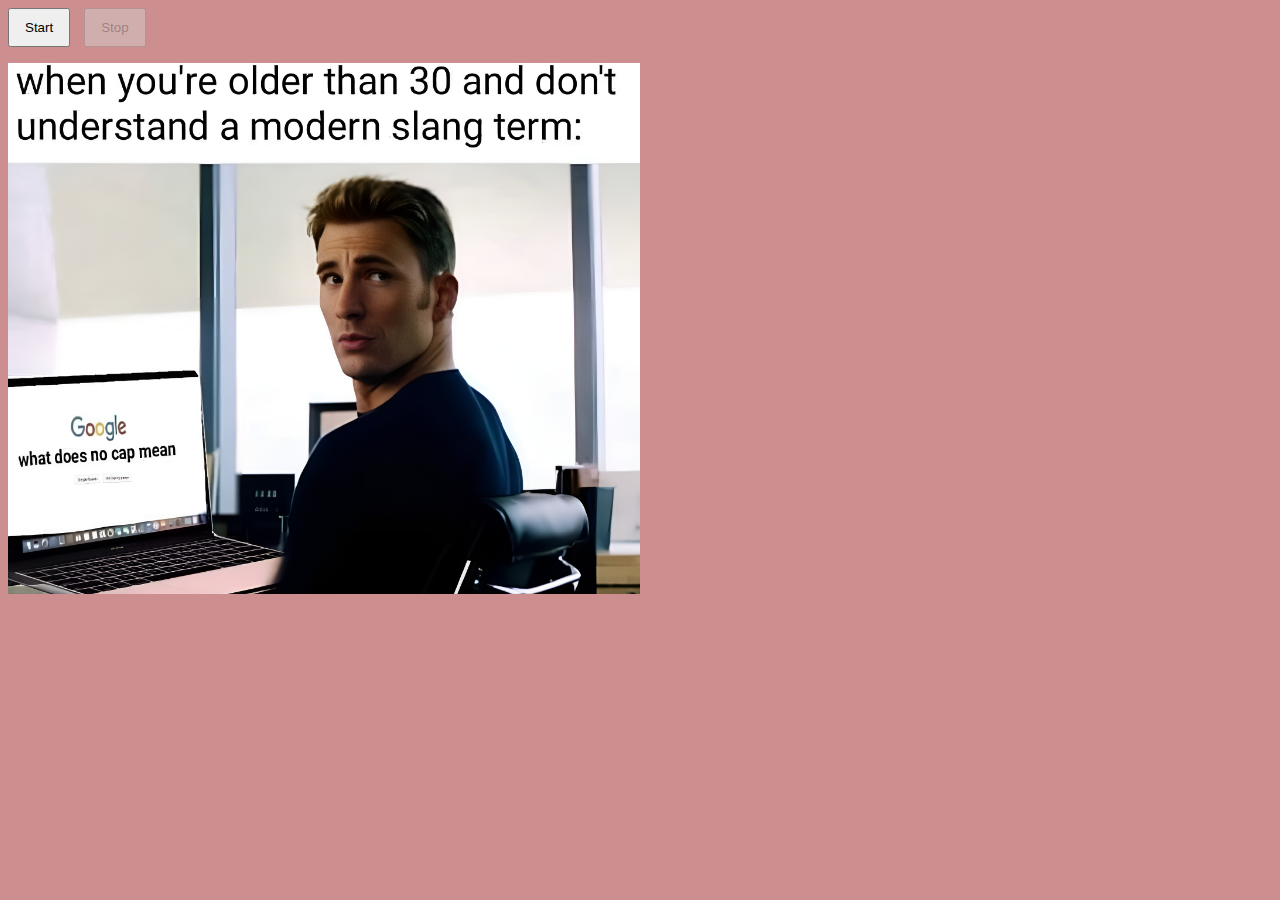
<file: Assignment 1.2/index.html>
<!DOCTYPE html>
<!-- Modified by [Your Name] -->
<html lang="en">
<head>
    <meta charset="UTF-8">
    <meta name="viewport" content="width=device-width, initial-scale=1.0">
    <title>This is my index page. LOOK AT IT!</title>
    <link rel="stylesheet" href="main.css">
    <style>
        /* Adding some styles for buttons and the image container for a better UX */
        #memeImage {
            transition: transform 1s ease; /* Smooth transition for image movement */
        }
        .button {
            padding: 10px 15px;
            cursor: pointer;
            margin-right: 10px;
        }
    </style>
</head>
<body>

    <!-- Buttons to move the meme image -->
    <button id="startButton" class="button">Start</button>
    <button id="stopButton" class="button" disabled>Stop</button>
    <p>
        <img width="50%" height="50%" id="memeImage" src="nocap.jpg">
    </p>

    <script>
        // Defining variables for the image and buttons
        const memeImage = document.getElementById('memeImage');
        const startButton = document.getElementById('startButton');
        const stopButton = document.getElementById('stopButton');

        let moveImageInterval; // For setting and clearing interval

        // Function to move the meme image around
        function moveMemeImage() {
            memeImage.style.transform = `translate(${Math.random() * 500}px, ${Math.random() * 500}px)`;
        }

        // Function to start moving the meme image
        function startMovingImage() {
            moveImageInterval = setInterval(moveMemeImage, 1000); // Change image position every 1 second
            startButton.disabled = true; // Disable the start button
            stopButton.disabled = false; // Enable the stop button
        }

        // Function to stop moving the meme image
        function stopMovingImage() {
            clearInterval(moveImageInterval); // Stop the interval
            startButton.disabled = false; // Enable the start button
            stopButton.disabled = true; // Disable the stop button
        }

        // Event listeners for the buttons
        startButton.onclick = startMovingImage;
        stopButton.onclick = stopMovingImage;
    </script>
</body>
</html>
</file>
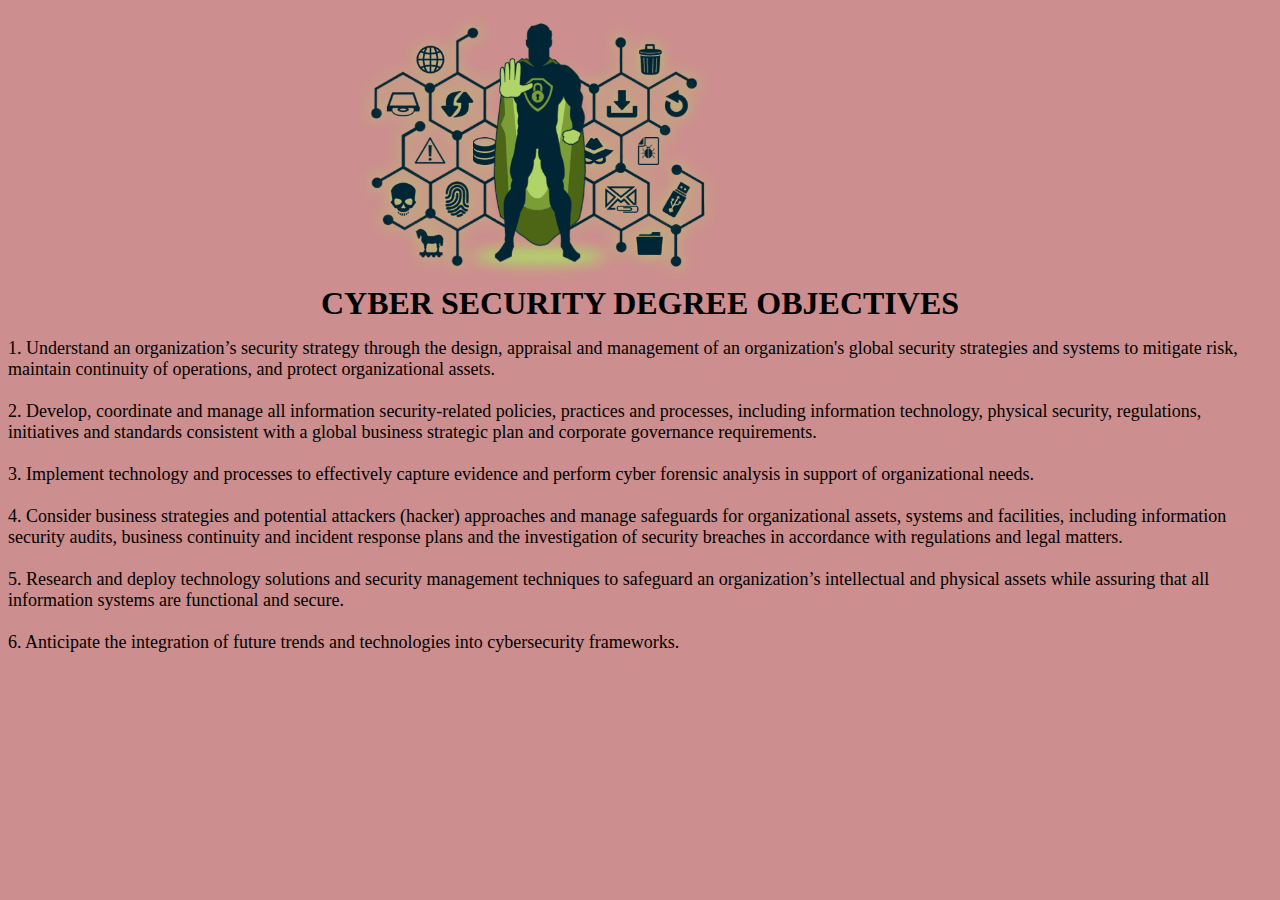
<file: Assignment 1.2/board.html>
<!-- Scott Busby -->
<!DOCTYPE html>
<html lang="en">
<head>
    <meta charset="UTF-8">
    <meta name="viewport" content="width=device-width, initial-scale=1.0">
    <title>I changed my title text,  neat!</title>
    <link rel="stylesheet" href="main.css">
</head>
<body>
    <!-- This is an HTML comment -->
     <p align="center"> 
        <img width="30%" height="30%" id="memeImage" src="cybersecurity.png">
        <br>
        <b><font size="6" color="#000000">CYBER SECURITY DEGREE OBJECTIVES</font></b>
    </p>
    <p>
        <font align="LEFT" size="4">
        1. Understand an organization’s security strategy through the design, appraisal and management of an organization's global
            security strategies and systems to mitigate risk, maintain continuity of operations, and protect organizational assets.
        <br><br>
        2. Develop, coordinate and manage all information security-related policies, practices and processes, including information
            technology, physical security, regulations, initiatives and standards consistent with a global business strategic plan and
            corporate governance requirements.
        <br><br>
        3. Implement technology and processes to effectively capture evidence and perform cyber forensic analysis in support of
            organizational needs.
        <br><br>
        4. Consider business strategies and potential attackers (hacker) approaches and manage safeguards for organizational assets,
            systems and facilities, including information security audits, business continuity and incident response plans and the
            investigation of security breaches in accordance with regulations and legal matters.
        <br><br>
        5. Research and deploy technology solutions and security management techniques to safeguard an organization’s intellectual
            and physical assets while assuring that all information systems are functional and secure.
        <br><br>
        6. Anticipate the integration of future trends and technologies into cybersecurity frameworks.
    </font>
    </p>  
</body>
</html>
</file>
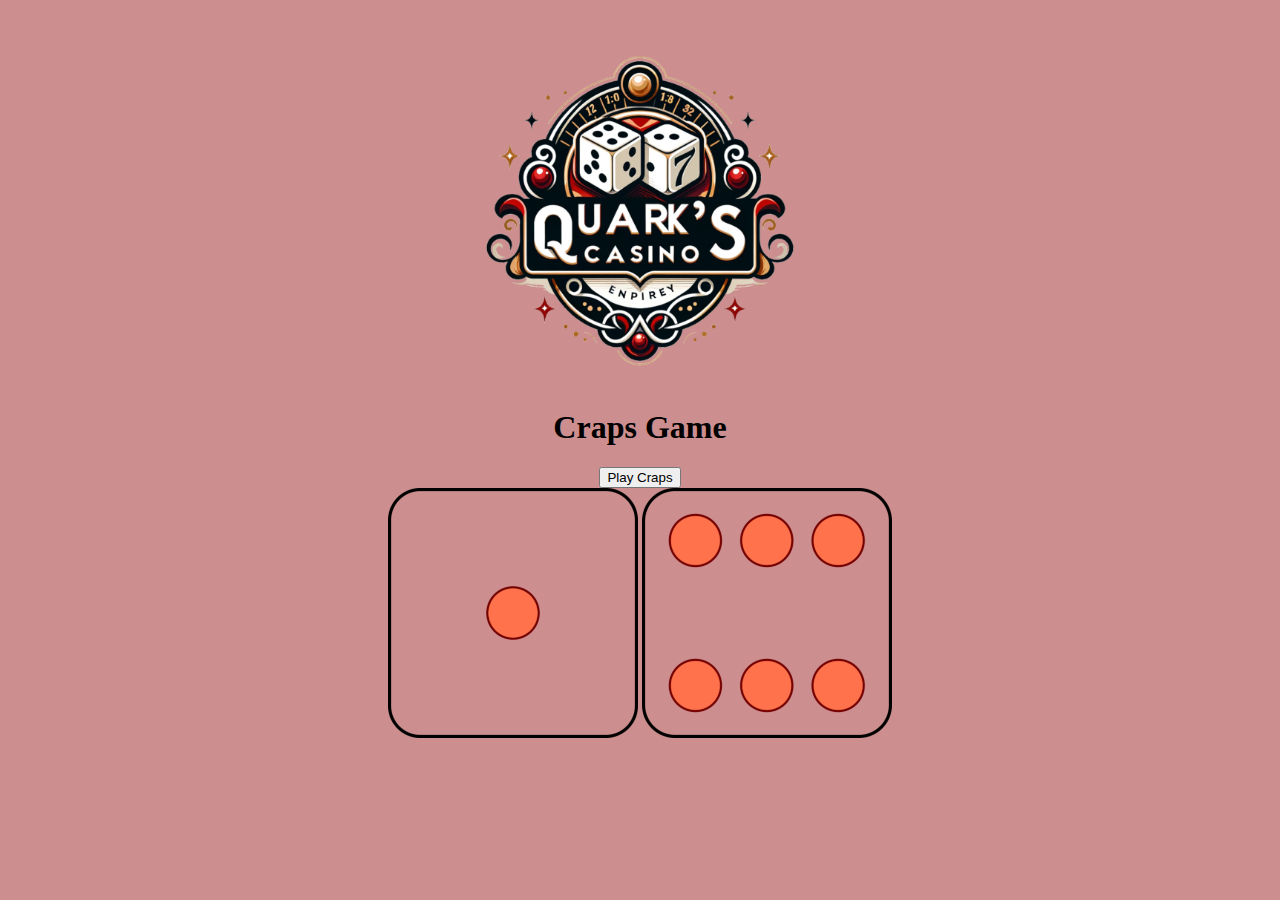
<file: Assignment 1.2/game.html>
<!DOCTYPE html>
<html>
<head>
    <title>Quarks Casino - Craps Game</title>
    <!-- Link to JS file -->
    <script src="code.js"></script> 
</head>
    <link rel="stylesheet" href="main.css">
<body align="center">
    <!-- Game Title -->
    <h1 align="center"> 
        <img width="30%" height="30%" src="logo.png">
        <br>
        <b><font size="6" color="#000000">Craps Game</font></b>
    </h1>

    <!-- Button to Play -->
    <button id="playButton">Play Craps</button>

    <!-- dice images -->
    <div id="diceImages">
        <img id="dice1" src="dice1.png" alt="Dice 1">
        <img id="dice2" src="dice6.png" alt="Dice 2">
    </div>

    <!-- game results -->
    <div id="gameResult"></div>

    <script>
        // Adding event listener to the play button
        document.getElementById('playButton').addEventListener('click', playCraps);
    </script>
</body>
</html>
</file>
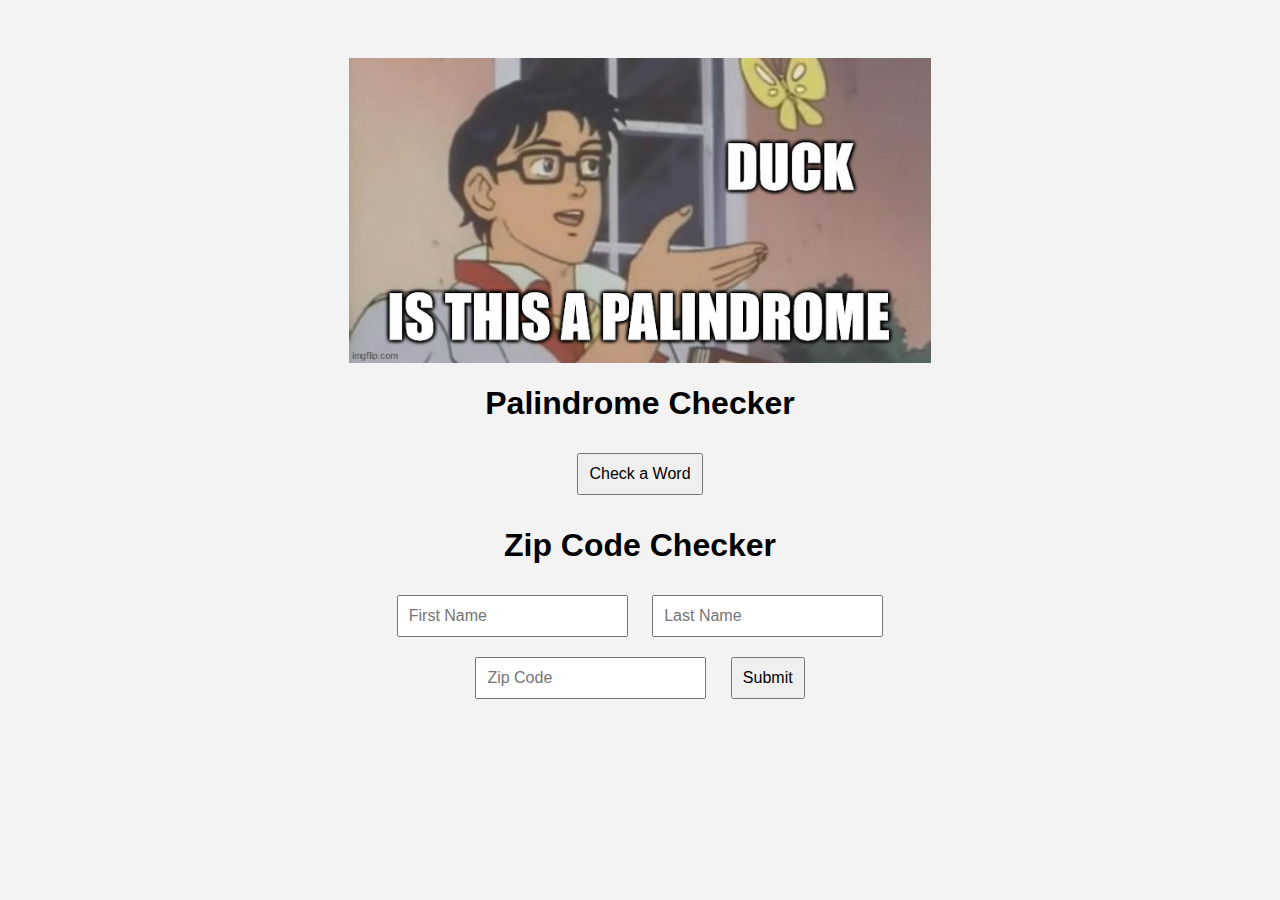
<file: Assignment 1.2/string.html>
<!DOCTYPE html>
<html lang="en">
<head>
    <meta charset="UTF-8">
    <title>Palindrome Checker</title>
    <style>
        /* Style for Fonts */
        body {
            font-family: Arial, sans-serif;
            background-color: #f3f3f3;
            text-align: center;
            padding: 50px;
        }

        input, button {
            margin: 10px;
            padding: 10px;
            font-size: 16px;
        }

        #result {
            margin-top: 20px;
            font-size: 20px;
            color: green;
        }
        /* Style for the centered image */
                .centered-image {
            display: block;
            margin-left: auto;
            margin-right: auto;
            width: 50%;
            max-width: 100%;
        }
    </style>
</head>
<body>
    <!-- Scott Busby -->
    <img src="palindrome-image.jpg" alt="Palindrome Image" class="centered-image">
    <h1>Palindrome Checker</h1>
    <button id="checkButton">Check a Word</button>

    <div id="result"></div>

    <script>
        document.getElementById('checkButton').addEventListener('click', function checkPalindrome() {
            var continueChecking = true;

            while (continueChecking) {
                var userInput = prompt("Please enter a word to check if it's a palindrome:");
                
                if (userInput === null) {
                    // User pressed cancel in prompt
                    continueChecking = false;
                    break;
                }

                var formattedInput = userInput.replace(/\s/g, '').toLowerCase();
                if (formattedInput === formattedInput.split('').reverse().join('')) {
                    document.getElementById('result').innerHTML = `"${userInput}" is a palindrome.`;
                } else {
                    document.getElementById('result').innerHTML = `"${userInput}" is not a palindrome.`;
                }

                // Ask the user if they want to check another word
                continueChecking = confirm("Do you want to check another word?");
            }
        });
    </script>
    
    <h1>Zip Code Checker</h1>

    <!-- User's first and last name input fields -->
    <input type="text" id="firstName" placeholder="First Name">
    <input type="text" id="lastName" placeholder="Last Name">
    <br>

    <!-- User's zip code input field -->
    <input type="text" id="zipCode" placeholder="Zip Code">
    <button onclick="processInput()">Submit</button>

    <div id="warning"></div>
    <div id="secretMessage"></div>

    <script>
        // Function to process the user input
        function processInput() {
            var firstName = document.getElementById('firstName').value;
            var lastName = document.getElementById('lastName').value;
            var zipCode = document.getElementById('zipCode').value;

            // Combining first and last name
            var fullName = firstName + ' ' + lastName;

            // Check if the full name is longer than 20 characters
            if (fullName.length > 20) {
                document.getElementById('warning').innerHTML = 'Name should be less than 20 characters.';
                return; // Stop the execution if invalid
            }

            // Check if the zip code is a 5-digit number
            if (!/^\d{5}$/.test(zipCode)) {
                document.getElementById('warning').innerHTML = 'Invalid Zip Code. Please enter a 5-digit Zip Code.';
                return; // Stop the execution if invalid
            }

            // If all inputs are valid, display a secret message
            document.getElementById('secretMessage').style.color = 'green';
            document.getElementById('secretMessage').innerHTML = 'We have been trying to reach you about your car warranty';
            document.getElementById('warning').innerHTML = ''; // Clear any previous warnings
        }
    </script>
</body>
</html>
</body>
</html>
</file>
<file: Assignment 1.2/main.css>
body {
    background-color: #cc8e8e;
    color: #000000;
    }
    nav {
    height: 6000px;
    width: 200px;
    float: left;
    padding: 5px;
    line-height: 30px;
    }
    footer {
    text-align: center;
    margin-right: 200px;
    }
    #memeImage {
    margin-right: 200px;
    }
    header {
    text-align: center;
    }
</file>
